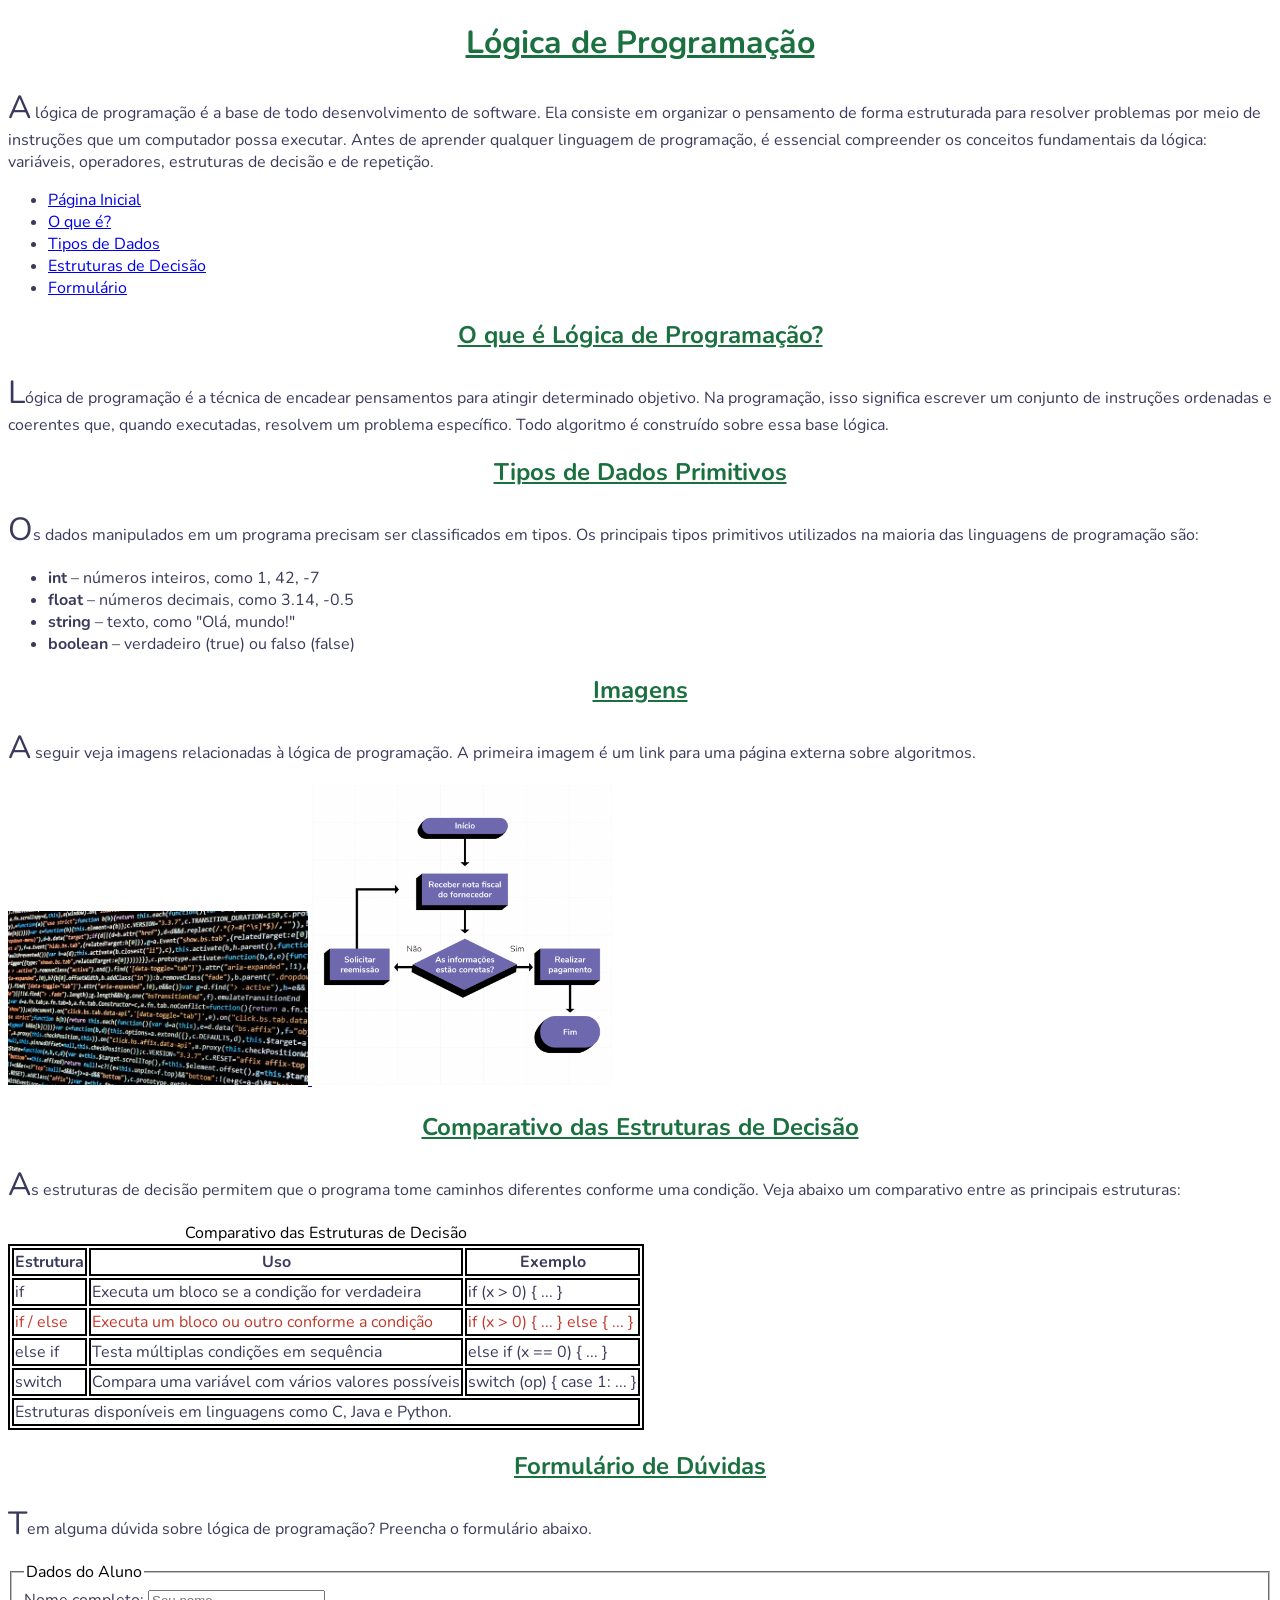
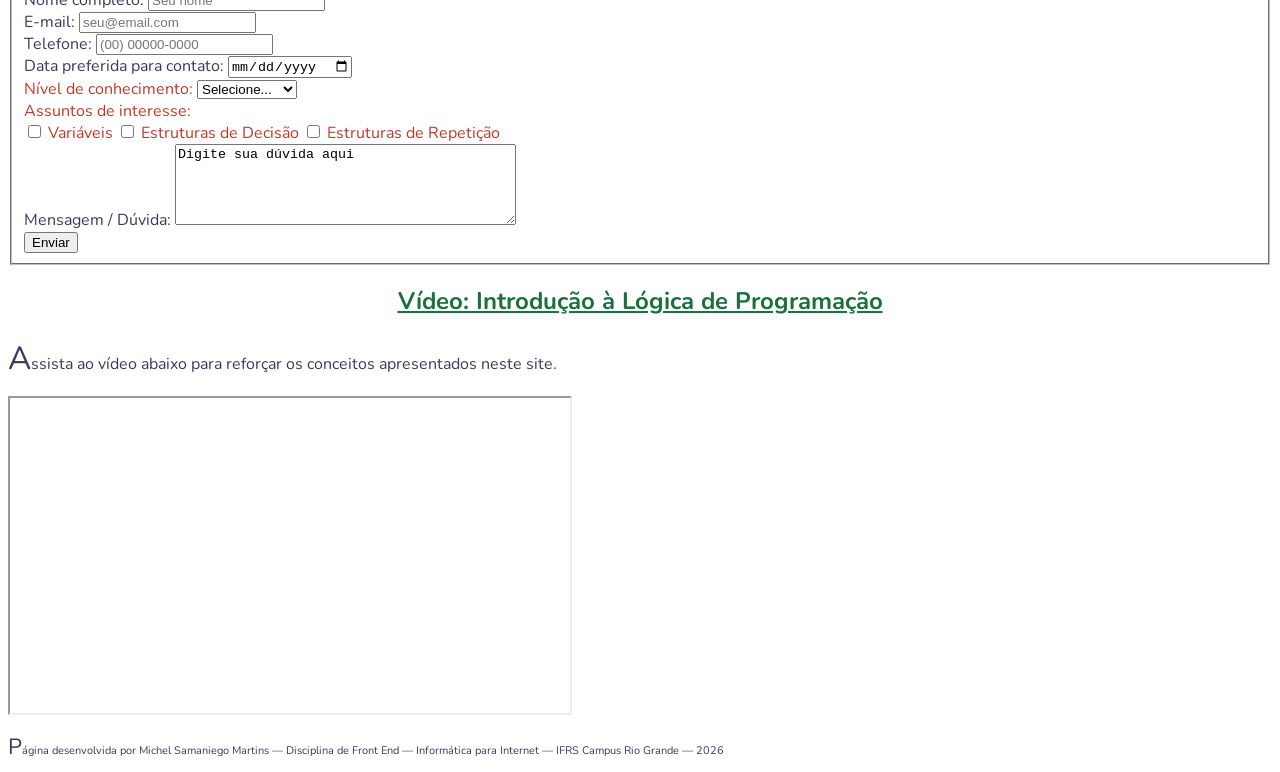
<file: trabalho1/index.html>
<!DOCTYPE html>
<html lang="pt-br">
<head>
  <meta name="viewport" content="width=device-width, initial-scale=1">
  <meta charset="UTF-8">
  <title>Lógica de Programação</title>
  <link rel="stylesheet" type="text/css" href="css/style.css">
</head>
<body>

  <header>
    <h1 id="inicial">Lógica de Programação</h1>
    <p>A lógica de programação é a base de todo desenvolvimento de software. Ela consiste em organizar o pensamento de forma estruturada para resolver problemas por meio de instruções que um computador possa executar. Antes de aprender qualquer linguagem de programação, é essencial compreender os conceitos fundamentais da lógica: variáveis, operadores, estruturas de decisão e de repetição.</p>
  </header>

  <nav>
    <ul>
      <li><a href="#inicial">Página Inicial</a></li>
      <li><a href="#logica">O que é?</a></li>
      <li><a href="#tipos">Tipos de Dados</a></li>
      <li><a href="#estruturas-decisao">Estruturas de Decisão</a></li>
      <li><a href="#formulario">Formulário</a></li>
    </ul>
  </nav>

  <main>

    <h2 id="logica" >O que é Lógica de Programação?</h2>
    <p>Lógica de programação é a técnica de encadear pensamentos para atingir determinado objetivo. Na programação, isso significa escrever um conjunto de instruções ordenadas e coerentes que, quando executadas, resolvem um problema específico. Todo algoritmo é construído sobre essa base lógica.</p>

    <h2 id="tipos">Tipos de Dados Primitivos</h2>
    <p>Os dados manipulados em um programa precisam ser classificados em tipos. Os principais tipos primitivos utilizados na maioria das linguagens de programação são:</p>
    <ul>
      <li><b>int</b> – números inteiros, como 1, 42, -7</li>
      <li><b>float</b> – números decimais, como 3.14, -0.5</li>
      <li><b>string</b> – texto, como "Olá, mundo!"</li>
      <li><b>boolean</b> – verdadeiro (true) ou falso (false)</li>
    </ul>

    <h2>Imagens</h2>
    <p>A seguir veja imagens relacionadas à lógica de programação. A primeira imagem é um link para uma página externa sobre algoritmos.</p>

    <a href="https://pt.wikipedia.org/wiki/Algoritmo" target="_blank">
      <img src="img/algoritmo.jpg" width="300" alt="Diagrama de algoritmo">
    </a>

    <img src="img/fluxograma.png" alt="Fluxograma de estrutura condicional if-else" height="300">

    <h2 id="estruturas-decisao">Comparativo das Estruturas de Decisão</h2>
    <p>As estruturas de decisão permitem que o programa tome caminhos diferentes conforme uma condição. Veja abaixo um comparativo entre as principais estruturas:</p>

    <table>
      <caption>Comparativo das Estruturas de Decisão</caption>
      <thead>
        <tr>
          <th>Estrutura</th>
          <th>Uso</th>
          <th>Exemplo</th>
        </tr>
      </thead>
      <tbody>
        <tr>
          <td>if</td>
          <td>Executa um bloco se a condição for verdadeira</td>
          <td>if (x > 0) { ... }</td>
        </tr>
        <tr class="destaque">
          <td>if / else</td>
          <td>Executa um bloco ou outro conforme a condição</td>
          <td>if (x > 0) { ... } else { ... }</td>
        </tr>
        <tr>
          <td>else if</td>
          <td>Testa múltiplas condições em sequência</td>
          <td>else if (x == 0) { ... }</td>
        </tr>
        <tr>
          <td>switch</td>
          <td>Compara uma variável com vários valores possíveis</td>
          <td>switch (op) { case 1: ... }</td>
        </tr>
      </tbody>
      <tfoot>
        <tr>
          <td colspan="3">Estruturas disponíveis em linguagens como C, Java e Python.</td>
        </tr>
      </tfoot>
    </table>

    <h2 id="formulario">Formulário de Dúvidas</h2>
    <p>Tem alguma dúvida sobre lógica de programação? Preencha o formulário abaixo.</p>

    <form action="#" method="post">
      <fieldset>
        <legend>Dados do Aluno</legend>

        <label for="nome">Nome completo:</label>
        <input type="text" name="nome" id="nome" placeholder="Seu nome" required><br>

        <label for="email">E-mail:</label>
        <input type="email" name="email" id="email" placeholder="seu@email.com" required><br>

        <label for="telefone">Telefone:</label>
        <input type="tel" name="telefone" id="telefone" placeholder="(00) 00000-0000"><br>

        <label for="data">Data preferida para contato:</label>
        <input type="date" name="data" id="data"><br>

        <label for="nivel" class="destaque-label">Nível de conhecimento:</label>
        <select name="nivel" id="nivel">
          <option value="">Selecione...</option>
          <option value="iniciante">Iniciante</option>
          <option value="intermediario">Intermediário</option>
          <option value="avancado">Avançado</option>
        </select><br>

        <label class="destaque-label">Assuntos de interesse:</label><br>
        <input type="checkbox" name="assunto" value="variaveis" id="cb1">
        <label for="cb1" class="destaque-label">Variáveis</label>
        <input type="checkbox" name="assunto" value="decisao" id="cb2">
        <label for="cb2" class="destaque-label">Estruturas de Decisão</label>
        <input type="checkbox" name="assunto" value="repeticao" id="cb3">
        <label for="cb3" class="destaque-label">Estruturas de Repetição</label><br>

        <label for="mensagem">Mensagem / Dúvida:</label>
        <textarea name="mensagem" id="mensagem" cols="40" rows="5">Digite sua dúvida aqui</textarea><br>

        <input type="submit" value="Enviar">
      </fieldset>
    </form>

    <h2>Vídeo: Introdução à Lógica de Programação</h2>
    <p>Assista ao vídeo abaixo para reforçar os conceitos apresentados neste site.</p>

    <iframe width="560" height="315" src="https://www.youtube.com/embed/8mei6uVttho" title="Introdução à Lógica de Programação" allowfullscreen></iframe>

  </main>

  <footer>
    <p>Página desenvolvida por Michel Samaniego Martins — Disciplina de Front End — Informática para Internet — IFRS Campus Rio Grande — 2026</p>
  </footer>

</body>
</html>
</file>
<file: trabalho1/css/style.css>
@import url('https://fonts.googleapis.com/css2?family=Nunito&display=swap');

body {
  font-family: "Nunito", sans-serif;
}

h1, h2 {
  color: #1b703f;
  text-decoration: underline;
  text-align: center;
}

p, label, li, td, th {
  color: #3a3a5c;
}

p:first-letter {
  font-size: 200%;
}

tr.destaque td {
  color: #c0392b;
}

label.destaque-label {
  color: #c0392b;
}

footer p {
  font-size: 11px;
}

table, th, td {
  border: 2px solid black;
}
</file>
